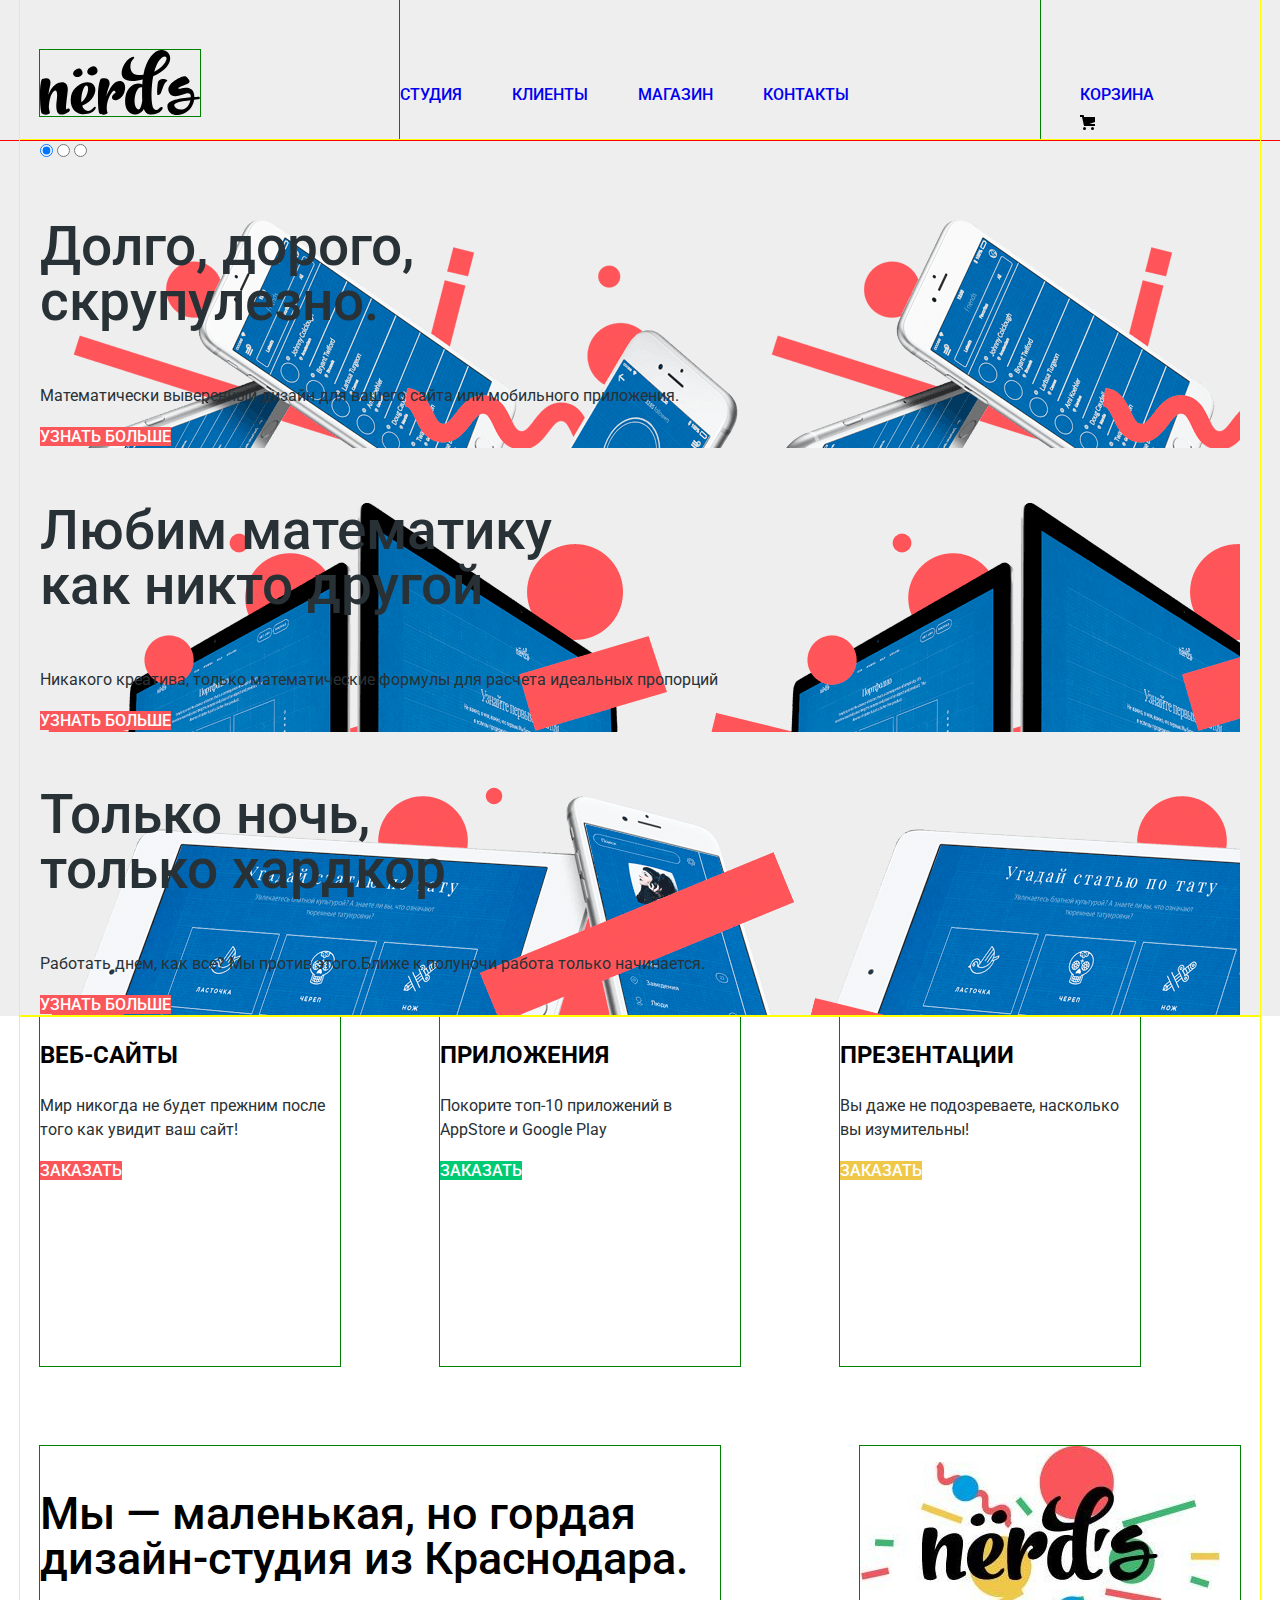
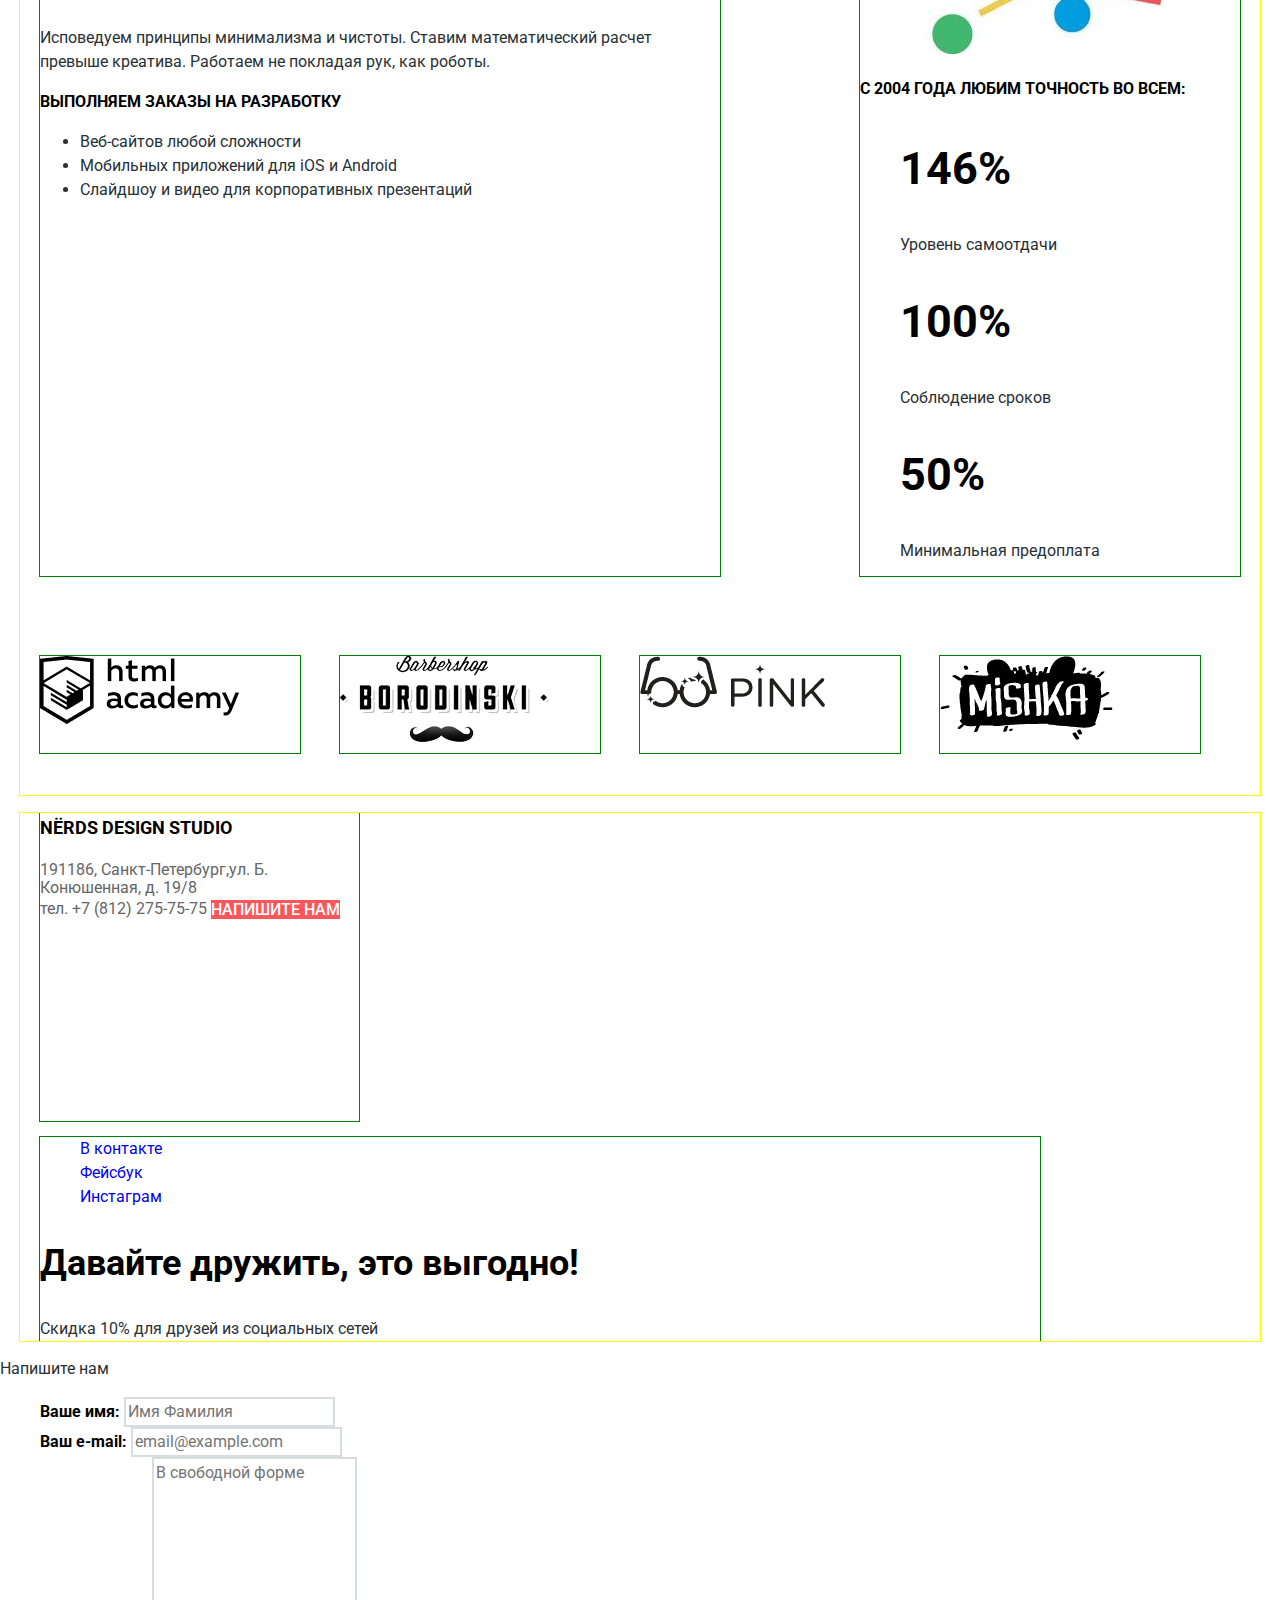
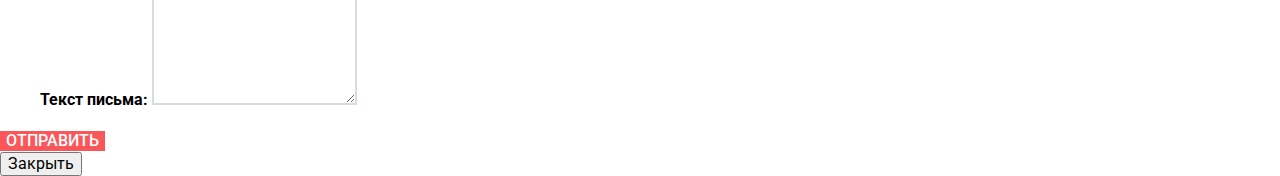
<file: index.html>
<!DOCTYPE html>
<html lang="ru">

<head>
    <meta charset="utf-8">
    <title>Главная — Дизайн-студия Nerds</title>
    <link href="https://fonts.googleapis.com/css?family=Roboto:400,500,700&amp;subset=cyrillic" rel="stylesheet">
    <link href="css/normalize.css" rel="stylesheet">
    <link href="css/style.css" rel="stylesheet">
</head>

<body>
    <!--    <p>Репозиторий создан для обучения на интенсивном онлайн‑курсе «<a href="https://htmlacademy.ru/intensive/htmlcss">Профессиональный HTML и CSS, уровень 1</a>».</p>-->
    <header class="main-header">
        <div class="container">
            <nav class="main-navigation">
                <a class="logo">
                <img src="img/logo-nerds.svg" width="160" height="65" alt="Логотип Нердс">
            </a>
                <ul class="site-navigation">
                    <li>
                        <a href="#">Студия</a>
                    </li>
                    <li>
                        <a href="#">Клиенты</a>
                    </li>
                    <li>
                        <a href="catalog.html">Магазин</a>
                    </li>
                    <li>
                        <a href="#">Контакты</a>
                    </li>
                </ul>
                <ul class="user-block">
                    <li>
                        <a class="login-link" href="#">Корзина       
                            <svg version="1.1" id="Layer_1" xmlns="http://www.w3.org/2000/svg" xmlns:xlink="http://www.w3.org/1999/xlink" x="0px" y="0px" width="15px" height="15px" viewBox="0 0 15 15" enable-background="new 0 0 15 15" xml:space="preserve">
                                <g>
                                    <circle cx="4.5" cy="13.5" r="1.5"/><circle cx="12.5" cy="13.5" r="1.5"/>
                                    <polygon points="15,2 4.07,2 3.648,0 0,0 0,2 2.031,2 4.016,11 15,11 15,9 9.441,9 15,6.951 	"/>
                                </g>
                            </svg>
                        </a>
                    </li>
                </ul>
            </nav>
        </div>
    </header>

    <main>
        <h1 class="visually-hidden">Дизайн-студия Nerds</h1>
        <section class="promo">
            <div class="container">
                <h2 class="visually-hidden">О компании</h2>
                <div class="slider">
                    <input type="radio" id="btn-1" name="toggle" checked>
                    <input type="radio" id="btn-2" name="toggle">
                    <input type="radio" id="btn-3" name="toggle">
                    <div class="slider-controls">
                        <label for="btn-1"></label>
                        <label for="btn-2"></label>
                        <label for="btn-3"></label>
                    </div>
                    <div class="slider-inner">
                        <div class="slider-slides">
                            <div class="slider-item-1">
                                <p class="slider-text">Долго, дорого,<br> скрупулезно.</p>
                                <p>Математически выверенный дизайн для вашего сайта или мобильного приложения.</p>
                                <a class=" button button-red" href="#">Узнать больше</a>
                            </div>
                            <div class="slider-item-2">
                                <p class="slider-text">Любим математику<br> как никто другой</p>
                                <p>Никакого креатива, только математические формулы для расчета идеальных пропорций</p>
                                <a class="button button button-red" href="#">Узнать больше</a>
                            </div>
                            <div class="slider-item-3">
                                <p class="slider-text">Только ночь,<br>только хардкор</p>
                                <p>Работать днем, как все? Мы против этого.Ближе к полуночи работа только начинается.</p>
                                <a class="button button-red" href="#">Узнать больше</a>
                            </div>
                        </div>
                    </div>
                </div>
            </div>
        </section>

        <div class="container">
            <section class="services">
                <h2 class="visually-hidden">Услуги</h2>
                <ul class="services-list">
                    <li class="services-item">
                        <h3>веб-сайты</h3>
                        <p>Мир никогда не будет прежним после того как увидит ваш сайт!</p>
                        <a class="button button-red" href="#">заказать</a>
                    </li>
                    <li class="services-item">
                        <h3>приложения</h3>
                        <p>Покорите топ-10 приложений в AppStore и Google Play</p>
                        <a class="button button-green" href="#">заказать</a>
                    </li>
                    <li class="services-item">
                        <h3>презентации</h3>
                        <p>Вы даже не подозреваете, насколько вы изумительны!</p>
                        <a class="button button-yellow" href="#">заказать</a>
                    </li>
                </ul>
            </section>

            <section class="about-us">
                <h2 class="visually-hidden">о нас</h2>
                <section class="about-us-main">
                    <h3 class="visually-hidden">Наши принципы</h3>
                    <p class="about-us-advantages">Мы — маленькая, но гордая дизайн-студия из Краснодара.
                    </p>
                    <p>Исповедуем принципы минимализма и чистоты. Ставим математический расчет превыше креатива. Работаем не покладая рук, как роботы.
                    </p>
                    <p class="about-us-services">выполняем заказы на разработку
                    </p>
                    <ul class="about-us-services-list">
                        <li>Веб-сайтов любой сложности</li>
                        <li>Мобильных приложений для iOS и Android</li>
                        <li>Слайдшоу и видео для корпоративных презентаций</li>
                    </ul>
                </section>
                <section class="about-us-since">
                    <h3 class="visually-hidden">Данные о нас</h3>
                    <img src="img/illustration-nerds.jpg" width="360" height="208" alt="Логотип Нердс">
                    <p class="about-us-stats">с 2004 года любим точность во всем:</p>
                    <ul class="value">
                        <li class="value-item">
                            <p class="value-stats">146%</p>
                            <p class="value-text">Уровень самоотдачи
                            </p>
                        </li>
                        <li class="value-item">
                            <p class="value-stats">100%</p>
                            <p class="value-text">Соблюдение сроков</p>
                        </li>
                        <li class="value-item">
                            <p class="value-stats">50%</p>
                            <p class="value-text">Минимальная предоплата</p>
                        </li>
                    </ul>
                </section>
            </section>
            <section class="partners">
                <h2 class="visually-hidden">Партнеры</h2>
                <ul class="partners-list">
                    <li class="partner-item">
                        <a href="#">
                          <img src="img/logo-html-academy.png" width="199" height="68" alt="HTML Academy">
                      </a>
                    </li>
                    <li class="partner-item">
                        <a href="#">
                          <img src="img/logo-barbershop.png" width="209" height="90" alt="Borodinski">
                      </a>
                    </li>
                    <li class="partner-item">
                        <a href="#">
                          <img src="img/logo-pink.png" width="185" height="52" alt="Pink">
                      </a>
                    </li>
                    <li class="partner-item">
                        <a href="#">
                          <img src="img/logo-mishka.png" width="173" height="84" alt="Mishka">
                      </a>
                    </li>
                </ul>
            </section>
        </div>
    </main>

    <footer>
        <div class="container">
            <section class="address">
                <h3 class="visually-hidden">Адрес</h3>
                <p class="studio-name">NЁRDS DESIGN STUDIO</p><address>191186, Санкт-Петербург,ул. Б. Конюшенная, д. 19/8</address>
                <a class="phone" href="tel:+78122757575">тел. +7 (812) 275-75-75</a>
                <a class="button button-red" href="#">напишите нам</a>
            </section>
            <div class="footer-social">
                <ul class="social-button">
                    <li>
                        <a href="#">В контакте</a>
                    </li>
                    <li>
                        <a href="#">Фейсбук</a>
                    </li>
                    <li>
                        <a href="#">Инстаграм</a>
                    </li>
                </ul>
                <p class="slogan">Давайте дружить, это выгодно!</p>
                <p>Скидка 10% для друзей из социальных сетей</p>
            </div>
        </div>
    </footer>

    <div class="modal-user-text">
        <form class="user-text-form" action="https://echo.htmlacademy.ru" method="post">
            <p class="text-header">Напишите нам</p>
            <ul class="user-text-list">
                <li>
                    <label for="name-field">Ваше имя:</label>
                    <input type="text" id="name-field" name="user-text-name" placeholder="Имя Фамилия">
                </li>
                <li>
                    <label for="email-field">Ваш e-mail:</label>
                    <input type="text" id="email-field" name="user-text-email" placeholder="email@example.com">
                </li>
                <li>
                    <label for="comment-field">Текст письма:</label>
                    <textarea id="comment-field" name="user-text-comment" rows="10" placeholder="В свободной форме"></textarea>
                </li>
            </ul>
            <button class="button button-red" type="submit">Отправить</button>
        </form>
        <button class="modal-close" type="button">Закрыть</button>
    </div>
</body>

</html>
</file>
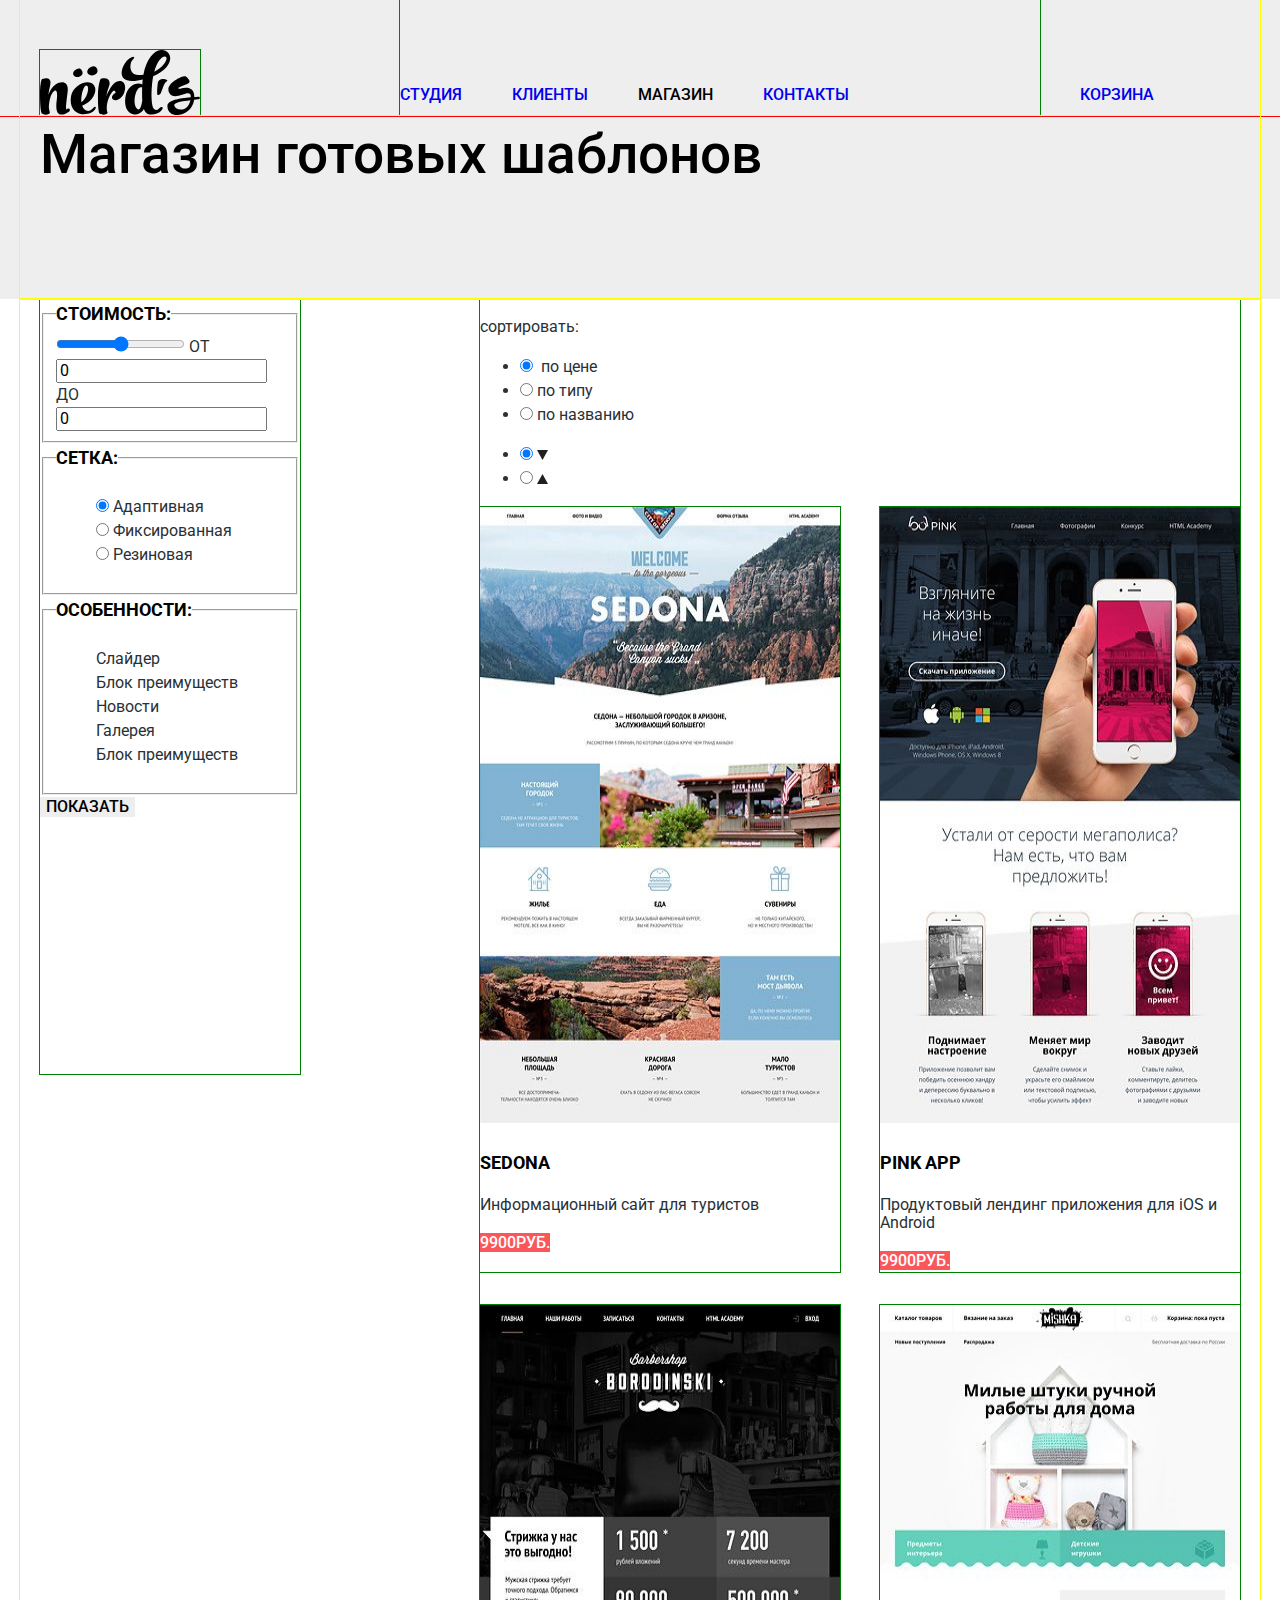
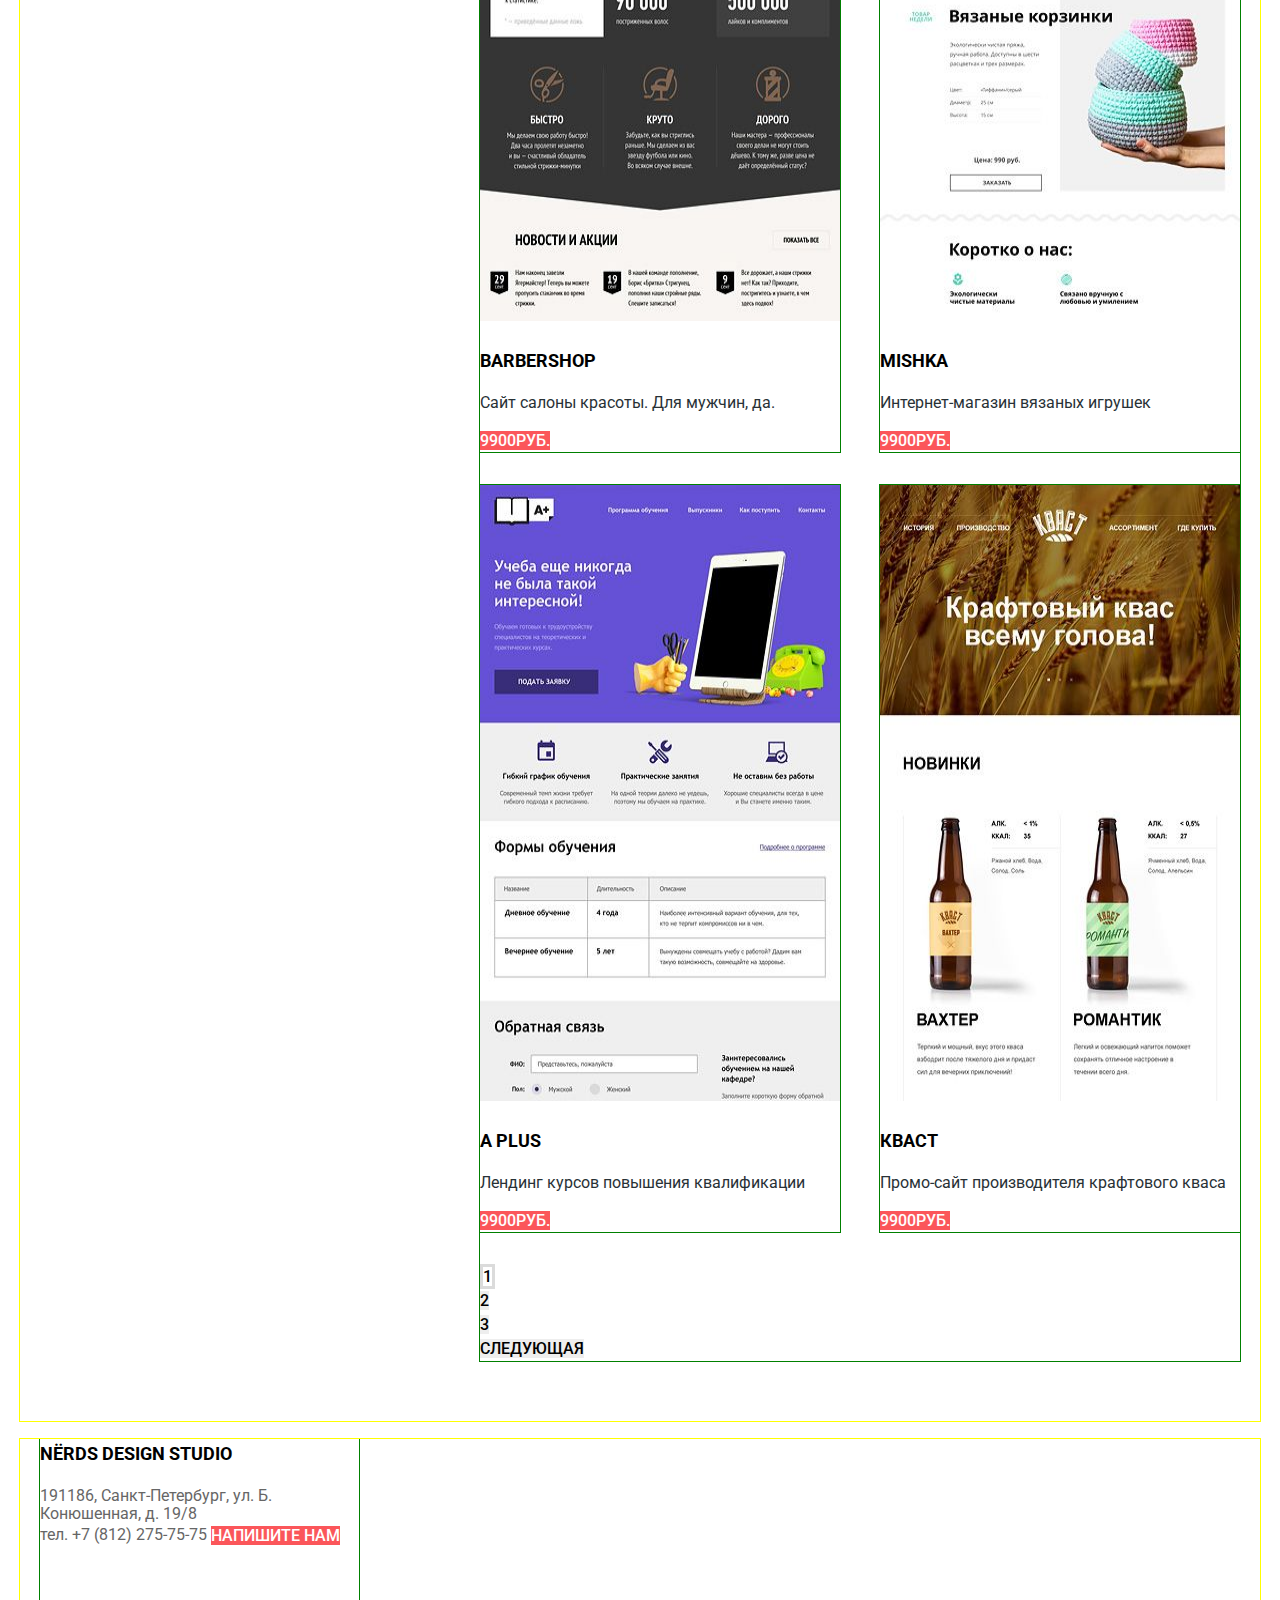
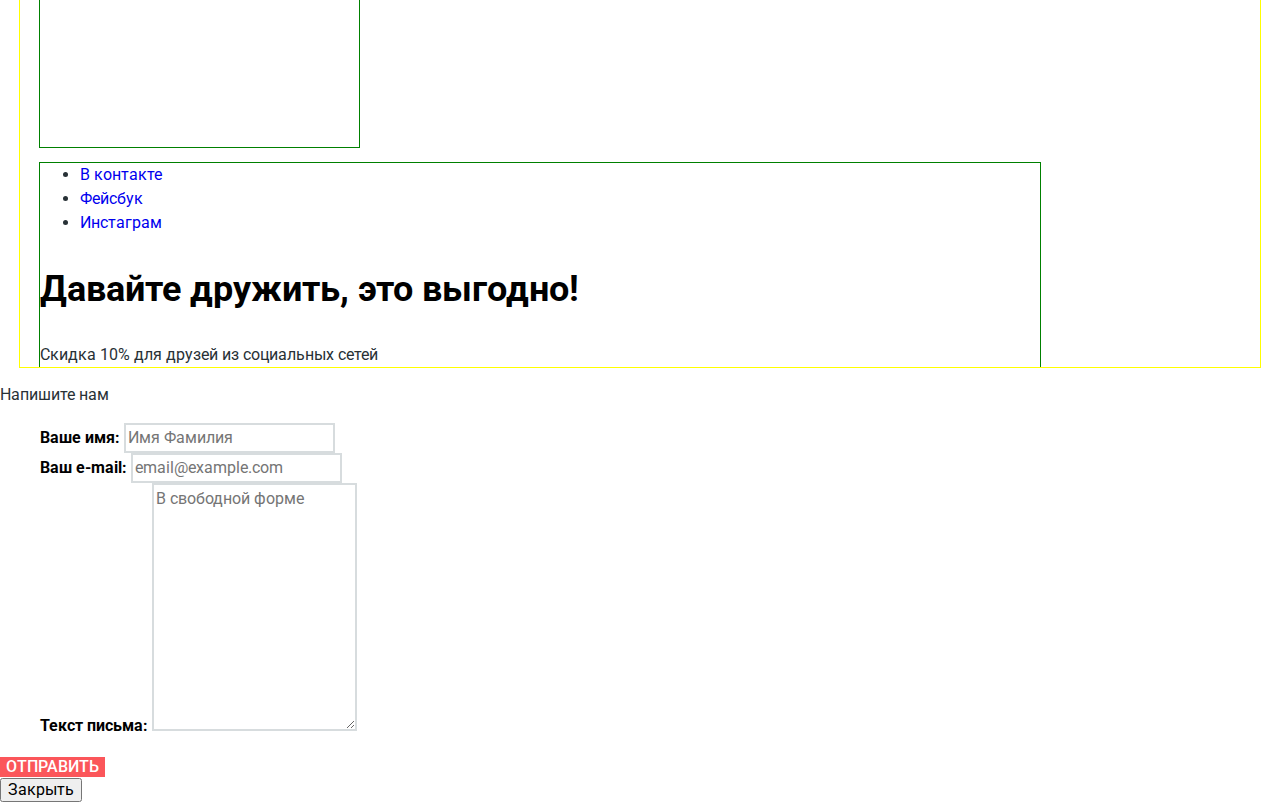
<file: catalog.html>
<!DOCTYPE html>
<html lang="ru">

<head>
    <meta charset="utf-8">
    <title>Каталог — Дизайн-студия Nerds</title>
    <link href="https://fonts.googleapis.com/css?family=Roboto:400,500,700&amp;subset=cyrillic" rel="stylesheet">
    <link href="css/normalize.css" rel="stylesheet">
    <link href="css/style.css" rel="stylesheet">
</head>

<body>
    <header class="main-header">
        <div class="container">
            <nav class="main-navigation">
                <a class="logo" href="index.html">
             <img src="img/logo-nerds.svg" width="160" height="65" alt="Логотип Нердс">
         </a>
                <ul class="site-navigation">
                    <li>
                        <a href="#">Студия</a>
                    </li>
                    <li>
                        <a href="#">Клиенты</a>
                    </li>
                    <li>
                        <a>Магазин</a>
                    </li>
                    <li>
                        <a href="#">Контакты</a>
                    </li>
                </ul>
                <ul class="user-block">
                    <li>
                        <a class="login-link" href="#">Корзина</a>
                    </li>
                </ul>
            </nav>
        </div>
    </header>

    <main>
        <section class="promo">
            <div class="container">
                <h1 class="page-title">Магазин готовых шаблонов</h1>
            </div>
        </section>
        <div class="wrap-filters-catalog container">
            <section class="filters">
                <h2 class="visually-hidden">Фильтр товаров</h2>
                <form class="filter" method="get" action="https://echo.htmlacademy.ru">
                    <fieldset>
                        <legend class="filter-headline">cтоимость:</legend>
                        <input type="range">
                        <label class="range-word">от<input type="text" value="0"></label>
                        <label class="range-word">до<input type="text" value="0"></label>
                    </fieldset>
                    <fieldset>
                        <legend class="filter-headline">сетка:</legend>
                        <ul class="filter-option">
                            <li>
                                <input class="visally-hidden filter-input filter-input-radio" id="adaptive-type" type="radio" name="grid-type" value="adaptive" checked>
                                <label for="adaptive-type">Адаптивная</label>
                            </li>
                            <li>
                                <input class="visally-hidden filter-input filter-input-radio" id="fixed-type" type="radio" name="grid-type" value="fixed">
                                <label for="fixed-type">Фиксированная</label>
                            </li>
                            <li>
                                <input class="visally-hidden filter-input filter-input-radio" id="reflowable-type" type="radio" name="grid-type" value="reflowable">
                                <label for="reflowable-type">Резиновая</label>
                            </li>
                        </ul>
                    </fieldset>
                    <fieldset>
                        <legend class="filter-headline">особенности:</legend>
                        <ul class="features">
                            <li>
                                <input class="visually-hidden filter-input filter-input-checkbox" id="feature-slider" type="checkbox" name="feature-item" value="slider" checked>
                                <label for="feature-slider">Слайдер</label>
                            </li>
                            <li>
                                <input class="visually-hidden filter-input filter-input-checkbox" id="feature-advantages" type="checkbox" name="feature-item" value="advantages">
                                <label for="feature-advantages">Блок преимуществ</label>
                            </li>
                            <li>
                                <input class="visually-hidden filter-input filter-input-checkbox" id="feature-news" type="checkbox" name="feature-item" value="news" checked>
                                <label for="feature-news">Новости</label>
                            </li>
                            <li>
                                <input class="visually-hidden filter-input filter-input-checkbox" id="feature-gallery" type="checkbox" name="feature-item" value="gallery">
                                <label for="feature-gallery">Галерея</label>
                            </li>
                            <li>
                                <input class="visually-hidden filter-input filter-input-checkbox" id="feature-basket" type="checkbox" name="feature-item" value="checkbox">
                                <label for="feature-basket">Блок преимуществ</label>
                            </li>
                        </ul>
                    </fieldset>
                    <button type="submit" class="button filter-button">Показать</button>
                </form>
            </section>

            <div class="wrap-sort-catalog">
                <div class="sort">
                    <form class="sort-form" action="https://echo.htmlacademy.ru" method="get">
                        <p>сортировать:</p>
                        <ul class="sort-сategory">
                            <li>
                                <input type="radio" id="sort-by-price" name="sort-category-item" value="by-price" checked>
                                <label for="sort-by-price"> по цене</label>
                            </li>
                            <li>
                                <input type="radio" id="sort-by-type" name="sort-category-item" value="by-type">
                                <label for="sort-by-type">по типу</label>
                            </li>
                            <li>
                                <input type="radio" id="sort-by-name" name="sort-category-item" value="by-name">
                                <label for="sort-by-name">по названию</label>
                            </li>
                        </ul>
                        <ul class="sort-priority">
                            <li>
                                <input type="radio" id="sort-by-descending" name="sort-priority" value="by-descending" checked>
                                <label for="sort-by-descending">
                           <span class="visually-hidden">сортировать по убыванию</span>
                            <img src="img/icon-down-dir.svg" width="11" height="10" alt="сортировка по убыванию">
                        </label>
                            </li>
                            <li>
                                <input type="radio" id="sort-by-ascending" name="sort-priority" value="by-ascending">
                                <label for="sort-by-ascending">
                            <span class="visually-hidden">сортировать по возрастанию</span>
                            <img src="img/icon-up-dir.svg" width="11" height="10" alt="сортировка по убыванию">
                        </label>
                            </li>
                        </ul>
                    </form>
                </div>

                <section class="catalog">
                    <h2 class="visually-hidden">Результаты поиска готовых макетов</h2>
                    <ul class="catalog-list">
                        <li class="catalog-item">
                            <img src="img/img-sedona.jpg" width="360" height="616" alt="Макет Седона">
                            <div class="catalog-pop-up">
                                <a href="catalog-item-link">
                                    <h3 class="template-name">Sedona</h3>
                                </a>
                                <p>Информационный сайт для туристов</p>
                                <a class="button button-red" href="#">9900руб.</a>
                            </div>
                        </li>
                        <li class="catalog-item">
                            <img src="img/img-pink.jpg" width="360" height="616" alt="Макет Пинк">
                            <div class="catalog-pop-up">
                                <a href="catalog-item-link">
                                    <h3 class="template-name">Pink app</h3>
                                </a>
                                <p>Продуктовый лендинг приложения для iOS и Android</p>
                                <a class="button button-red" href="#">9900руб.</a>
                            </div>
                        </li>
                        <li class="catalog-item">
                            <img src="img/img-barbershop.jpg" width="360" height="616" alt="Макет Бородинский">
                            <div class="catalog-pop-up">
                                <a href="catalog-item-link">
                                    <h3 class="template-name">Barbershop</h3>
                                </a>
                                <p>Сайт салоны красоты. Для мужчин, да.</p>
                                <a class="button button-red" href="#">9900руб.</a>
                            </div>
                        </li>
                        <li class="catalog-item">
                            <img src="img/img-mishka.jpg" width="360" height="616" alt="Макет Мишка">
                            <div class="catalog-pop-up">
                                <a href="catalog-item-link">
                                    <h3 class="template-name">Mishka</h3>
                                </a>
                                <p>Интернет-магазин вязаных игрушек</p>
                                <a class="button button-red" href="#">9900руб.</a>
                            </div>
                        </li>
                        <li class="catalog-item">
                            <img src="img/img-aplus.jpg" width="360" height="616" alt="Макет A plus">
                            <div class="catalog-pop-up">
                                <a href="catalog-item-link">
                                    <h3 class="template-name">A plus</h3>
                                </a>
                                <p>Лендинг курсов повышения квалификации</p>
                                <a class="button button-red" href="#">9900руб.</a>
                            </div>
                        </li>
                        <li class="catalog-item">
                            <img src="img/img-kvast.jpg" width="360" height="616" alt="Макет Кваст">
                            <div class="catalog-pop-up">
                                <a href="catalog-item-link">
                                    <h3 class="template-name">Кваст</h3>
                                </a>
                                <p>Промо-сайт производителя крафтового кваса</p>
                                <a class="button button-red" href="#">9900руб.</a>
                            </div>
                        </li>
                    </ul>
                    <ul class="pagination-list">
                        <li class="pagination-item-current"><a>1</a></li>
                        <li class="pagination-item"><a href="">2</a></li>
                        <li class="pagination-item"><a href="">3</a></li>
                        <li class="pagination-item"><a href="">следующая</a></li>
                    </ul>
                </section>
            </div>
        </div>
    </main>

    <footer>
        <div class="container">
            <section class="address">
                <h3 class="visually-hidden">Адрес</h3>
                <p class="studio-name">NЁRDS DESIGN STUDIO</p>
                <address>191186, Санкт-Петербург, ул. Б. Конюшенная, д. 19/8</address>
                <a class="phone" href="tel:+78122757575">тел. +7 (812) 275-75-75</a>
                <a class="button button-red" href="">напишите нам</a>
            </section>
            <div class="footer-social">
                <ul clas="social-button">
                    <li>
                        <a href="#">В контакте</a>
                    </li>
                    <li>
                        <a href="#">Фейсбук</a>
                    </li>
                    <li>
                        <a href="#">Инстаграм</a>
                    </li>
                </ul>
                <p class="slogan">Давайте дружить, это выгодно!</p>
                <p>Скидка 10% для друзей из социальных сетей</p>
            </div>
        </div>
    </footer>

    <div class="modal-user-text">
        <form class="user-text-form" action="https://echo.htmlacademy.ru" method="post">
            <p class="text-header">Напишите нам</p>
            <ul class="user-text-list">
                <li>
                    <label for="name-field">Ваше имя:</label>
                    <input type="text" id="name-field" name="user-text-name" placeholder="Имя Фамилия">
                </li>
                <li>
                    <label for="email-field">Ваш e-mail:</label>
                    <input type="text" id="email-field" name="user-text-email" placeholder="email@example.com">
                </li>
                <li>
                    <label for="comment-field">Текст письма:</label>
                    <textarea id="comment-field" name="user-text-comment" rows="10" placeholder="В свободной форме"></textarea>
                </li>
            </ul>
            <button class="button button-red" type="submit">Отправить</button>
        </form>
        <button class="modal-close" type="button">Закрыть</button>
    </div>
</body>

</html>
</file>
<file: css/style.css>
body {
    margin: 0;
    padding: 0;

    font-family: "Roboto", "Arial", sans-serif;
    font-size: 16px;
    line-height: 24px;
    font-weight: 400;
    color: #283136;

    background-color: #ffffff;
}

a {
    text-decoration: none;
}

.visually-hidden:not(:focus):not(:active),
input[type="checkbox"].visually-hidden,
input[type="radio"].visually-hidden {
  position: absolute;

  width: 1px;
  height: 1px;
  margin: -1px;
  border: 0;
  padding: 0;

  white-space: nowrap;

  clip-path: inset(100%);
  clip: rect(0 0 0 0);
  overflow: hidden;
}

.container {
    width: 1200px;
    margin: 0 auto;
    padding-left: 20px;
    padding-right: 20px;
    outline: 1px solid yellow;
}

.button {
    font-family: inherit;
    font-size: inherit;
    line-height: 18px;
    font-weight: 500;
    text-transform: uppercase;
    vertical-align: middle;
    color: #ffffff;

    border: none;
}

.button-red {
    background-color: #fb565a;
}

.button-red:hover,
.button-red:focus {
    background-color: #e74246;
}

.button-red:active {
    background-color: #d7373b;
    color: rgba(255, 255, 255, 0.3)
}

.button-green {
    background-color: #00ca74;
}

.button-green:hover,
.button-green:focus {
    background-color: #00bc6c;
}

.button-green:active {
    background-color: #00aa62;
    color: rgba(255, 255, 255, 0.3)
}

.button-yellow {
    background-color: #efc84a;
}

.button-yellow:hover,
.button-yellow:focus {
    background-color: #eab534;
}

.button-yellow:active {
    background-color: #e5a722;
    color: rgba(255, 255, 255, 0.3)
}

.main-header {
    width: 100%;
    min-height: 95px;
    background-color: #eeeeee;
    outline: 1px solid red;
}

.main-navigation {
    display: flex;

    line-height: 30px;
    font-weight: 500;
    color: #000000;
    text-transform: uppercase;

    background-color: #eeeeee;
}

.main-navigation .logo {
    width: 160px;
    height: 66px;
    outline: 1px solid green;
    margin-right: 200px;
    margin-top: 50px;
}

.site-navigation {
    display: flex;
    flex-wrap: wrap;
    max-width: 640px;
    margin: 0;
    padding: 0;
    width: 640px;
    
    min-height: 12px;
    outline: 1px solid green;

    list-style: none;
}
.site-navigation a {
    display: block;
    margin-top: 80px;
    margin-right: 50px;
}
.site-navigation:last-child {
    margin-right: 0;
}   
.user-block {
    display: flex;
    margin: 0;
    margin-left: auto;
    padding: 0;
    max-width: 160px;
    list-style: none; 

    min-height: 15px;
}
 .user-block .login-link {
    display: inline-block;
    margin-top: 80px;
    margin-right: 100px;
    vertical-align: middle;
}

.site-navigation a:hover,
.site-navigation a:focus,
.user-block a:hover,
.user-block a:focus {
    color: #fb565a;
}

.site-navigation a:active,
.user-block a:active {
    color: #000000;
}

.promo {
    background-color: #eeeeee;
}

.slider-slides .slider-text {
    font-size: 55px;
    line-height: 55px;
    font-weight: 500;
}

.slider-item-1 {
    background-image: url("../img/slide-1.png")
}

.slider-item-2 {
    background-image: url("../img/slide-2.png")
}

.slider-item-3 {
    background-image: url("../img/slide-3.png")
}

.services-list {
    margin: 0;
    padding: 0;
    display: flex;
    margin-bottom: 80px;

    list-style: none;
}

.services-list .services-item {
    margin: 0;
    margin-right: 100px;
    padding: 0;
    width: 300px;
    min-height: 350px;
    outline: 1px solid green;
}

.services-item:nth-child(3) {
    margin-right: 60px;
}

.services-item h3 {
    font-size: 24px;
    line-height: 30px;
    font-weight: 700;
    color: #000000;
    text-transform: uppercase;
}

.about-us {
    display: flex;
    margin-bottom: 80px;
}

.about-us-advantages {
    font-size: 45px;
    line-height: 45px;
    font-weight: 500;
    color: #000000;
}

.about-us .about-us-main {
    margin: 0;
    padding: 0;
    width: 680px;
    min-height: 370px;
    outline: 1px solid green;
}

.about-us .about-us-since {
    margin: 0;
    margin-left: auto;
    padding: 0;
    width: 380px;
    min-height: 407px;
    outline: 1px solid green;
}

.about-us-services,
.about-us-stats {
    font-size: 16px;
    line-height: 24px;
    font-weight: 700;
    text-transform: uppercase;
    color: #000000;
}

.value {
    list-style: none;
}

.value-stats {
    font-size: 45px;
    line-height: 45px;
    font-weight: 700;
    color: #000000;
}

.value-text {
    line-height: 18px;
}

.partners-list {
    margin: 0;
    padding: 0;
    display: flex;
    flex-wrap: wrap;

    list-style: none;
}

.partners-list .partner-item {
    margin: 0;
    margin-bottom: 42px;
    margin-right: 40px;
    padding: 0;
    width: 260px;
    min-height: 83px;
    outline: 1px solid green;
}

.partner-item:nth-child(4n) {
    margin-right: 0;
}

.address {
    margin: 0;
    padding: 0;
    width: 319px;
    min-height: 308px;
    outline: 1px solid green;
}

.footer {
    width: 100%;
    min-height: 512px;
    display: flex;
    outline: 1px solid red;
}

.footer-social {
    margin: 0;
    padding: 0;
    width: 1000px;
    min-height: 64px;
    outline: 1px solid green;
}

.studio-name {
    font-size: 18px;
    line-height: 30px;
    font-weight: 700;
    color: #000000;
}

.social-button {
    list-style: none;
}

.slogan {
    font-size: 36px;
    line-height: 36px;
    font-weight: 700;
    color: #000000;
}

.user-text-list {
    list-style: none;
}

.user-text-list label {
    font-size: 16px;
    line-height: 18px;
    font-weight: 700;
    color: #000000;
}

.user-text-list input,
.user-text-list textarea {
    font: inherit;
    border: 2px solid #d7dcde;
}

.user-text-list input:hover,
.user-text-list textarea:hover {
    font: inherit;
    border: 2px solid #b4b9bb;
}

.user-text-list input:focus,
.user-text-list textarea:focus {
    font: inherit;
    border: 2px solid #000000;
}

user-text-list label {
    font-size: 16px;
    line-height: 18px;
    font-weight: 400;
    color: rgba(68, 68, 68, 0.5);
}

user-text-list label:focus {
    font-weight: 400;
    color: #444444;
}

.page-title {
    margin: 0;
    padding: 0;
    padding-top: 11px;
    padding-bottom: 117px;

    font-size: 55px;
    line-height: 55px;
    font-weight: 500;
    color: #000000;
    background-color: #eeeeee;
}

.filter-headline {
    font-size: 18px;
    line-height: 30px;
    font-weight: 700;
    color: #000000;
    text-transform: uppercase;
}

.range-word {
    font-size: 16px;
    line-height: 22px;
    font-weight: 400;
    text-transform: uppercase;
}

.filter-option {
    list-style: none;
}

.features {
    list-style: none;
}

.filter-button {
    font-size: 16px;
    line-height: 18px;
    font-weight: 500;
    text-transform: uppercase;
    color: #000000;
    background-color: #eeeeee;
}

.filter-button:hover,
.filter-button:focus {
    font-size: 16px;
    line-height: 18px;
    font-weight: 500;
    text-transform: uppercase;
    color: #000000;
    background-color: #dfdfdf;
}

.filter-button:active {
    font-size: 16px;
    line-height: 18px;
    font-weight: 500;
    text-transform: uppercase;
    color: #000000;
    background-color: #d5d5d5;
}

.sort-category {
    list-style: none;
}

.wrap-filters-catalog {
    display: flex;
    justify-content: space-between;
}

.filters {
    margin: 0;
    margin-bottom: auto;
    padding: 0;
    width: 260px;
    min-height: 775px;
    outline: 1px solid green;
}

.wrap-sort-catalog {
    margin: 0;
    margin-bottom: 60px;
    padding: 0;
    width: 760px;
    min-height: 2100px;
    outline: 1px solid green;
}

.catalog-list {
    margin: 0;
    padding: 0;
    display: flex;
    flex-wrap: wrap;

    list-style: none;
}

.catalog-list .catalog-item {
    width: 360px;
    margin-bottom: 33px;
    margin-right: 40px;
    outline: 1px solid green;
}

.catalog-item:nth-child(2n) {
    margin-right: 0;
}

.template-name {
    font-size: 18px;
    line-height: 30px;
    font-weight: 700;
    text-transform: uppercase;
    color: #000000;
}

.catalog-pop-up p {
    line-height: 18px;
}

.pagination-list {
    margin: 0;
    padding: 0;

    list-style: none;
}

.pagination-item a {
    font-size: 16px;
    line-height: 18px;
    font-weight: 500;
    text-transform: uppercase;
    color: #000000;
    background-color: #eeeeee;
}

.pagination-item-current a {
    font-size: 16px;
    line-height: 18px;
    font-weight: 500;
    text-transform: uppercase;
    color: #000000;

    border: 3px solid #dbdbdb;
}

.address address {
    font-style: normal;
    font-size: 16px;
    line-height: 18px;
    font-weight: 400;
    color: #666666;
}

.address .phone {
    font-style: none;
    font-size: 16px;
    line-height: 18px;
    font-weight: 400;
    color: #666666;
}
</file>
